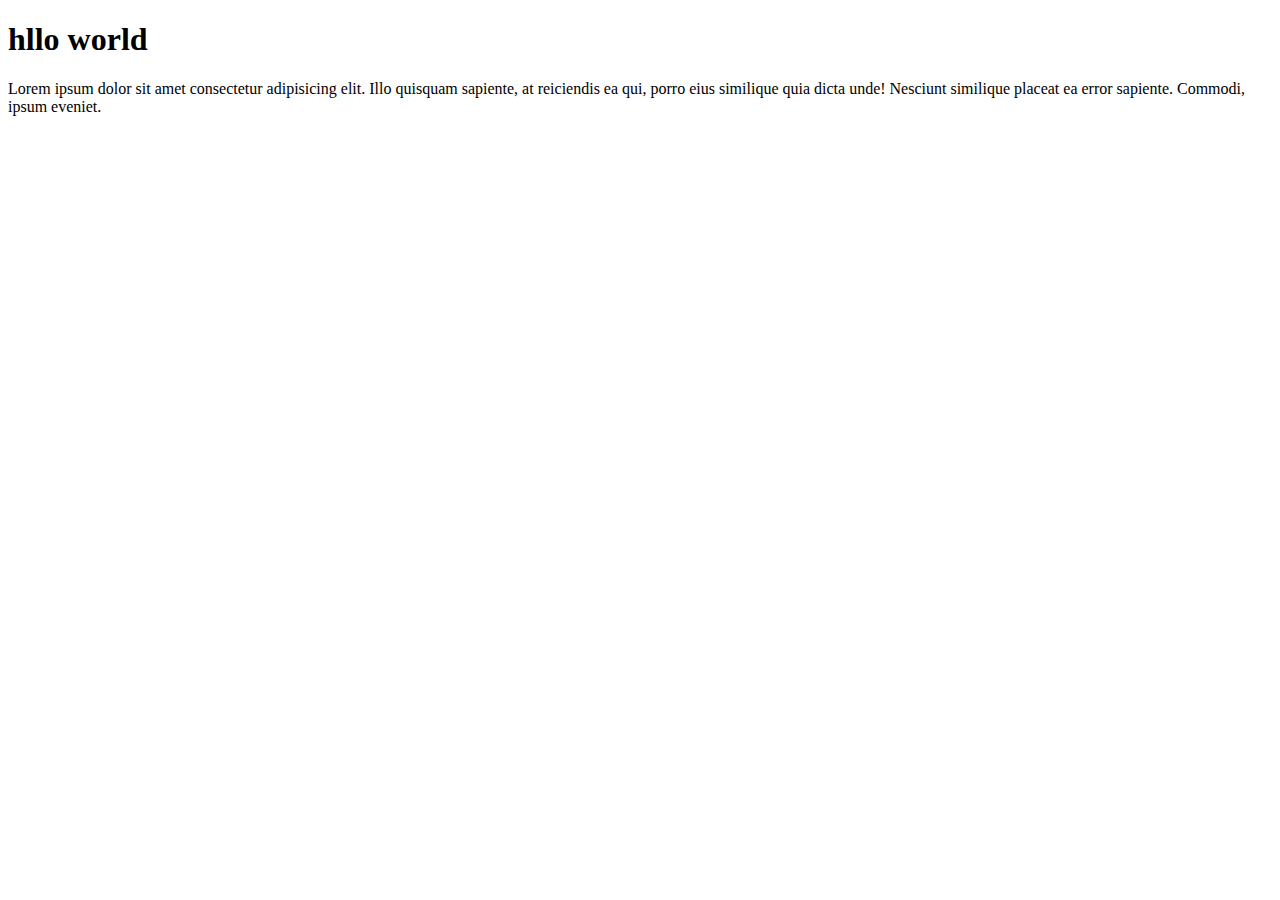
<file: block-BHaaac/index.html>
<!--
### Hello world

TODO:
Make a simple page that prints "Hello World!" in a heading level 1 element, following with a long paragraph. The paragraph can have any text content.
-->
<!DOCTYPE html>
<html lang="en">
<head>
    <meta charset="UTF-8">
    <meta http-equiv="X-UA-Compatible" content="IE=edge">
    <meta name="viewport" content="width=device-width, initial-scale=1.0">
    <title>Document</title>
</head>
<body>
    <h1>hllo world</h1>
    <p>Lorem ipsum dolor sit amet consectetur adipisicing elit. Illo quisquam sapiente, at reiciendis ea qui, porro eius similique quia dicta unde! Nesciunt similique placeat ea error sapiente. Commodi, ipsum eveniet.</p>
</body>
</html>
</file>
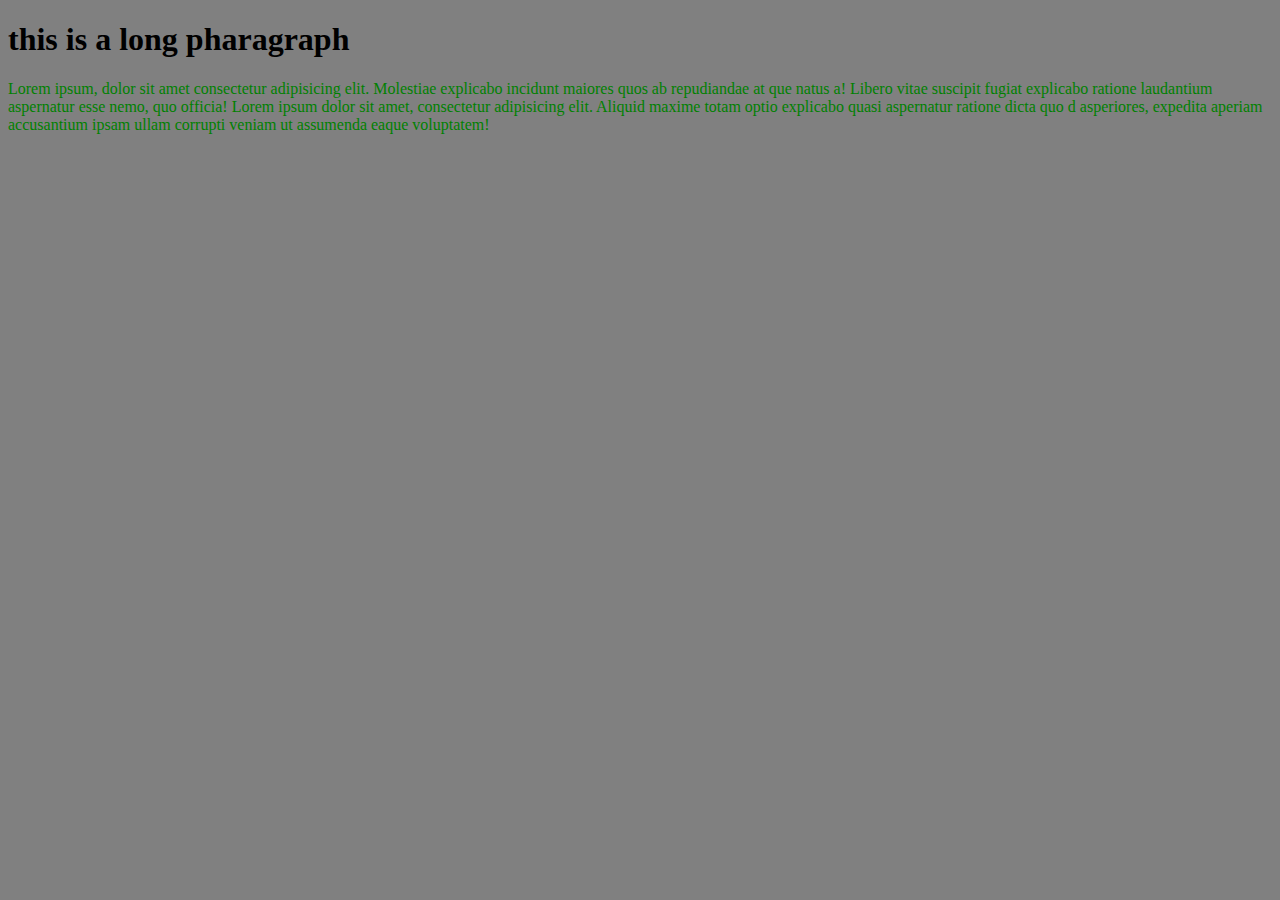
<file: block-BHaaaf/index.html>
<!-- 
  ### Create a simple page with an external stylesheet.

  TODO:
    - Create a simple page `(index.html)` with one heading following with a long paragraph.
    - Create an external stylesheet `(style.css)` and change the color and font size of the heading and paragraph.
    - Also, change the background color of the body.
    - Use different selectors to select different elements.
-->

<!DOCTYPE html>
<html lang="en">
<head>
  <meta charset="UTF-8">
  <meta http-equiv="X-UA-Compatible" content="IE=edge">
  <meta name="viewport" content="width=device-width, initial-scale=1.0">
  <title>Document</title>
  <link rel="stylesheet" href="style.css">
</head>
<body>
  <h1>this is a long pharagraph</h1>
  <p>Lorem ipsum, dolor sit amet consectetur adipisicing elit. Molestiae explicabo incidunt maiores quos ab repudiandae at
    que natus a! Libero vitae suscipit fugiat explicabo ratione laudantium aspernatur esse nemo, quo officia! Lorem ipsum dolor sit amet, consectetur adipisicing elit. Aliquid maxime totam optio explicabo quasi aspernatur ratione dicta quo
    d asperiores, expedita aperiam accusantium ipsam ullam corrupti veniam ut assumenda eaque voluptatem!</p>
</body>
</html>
</file>
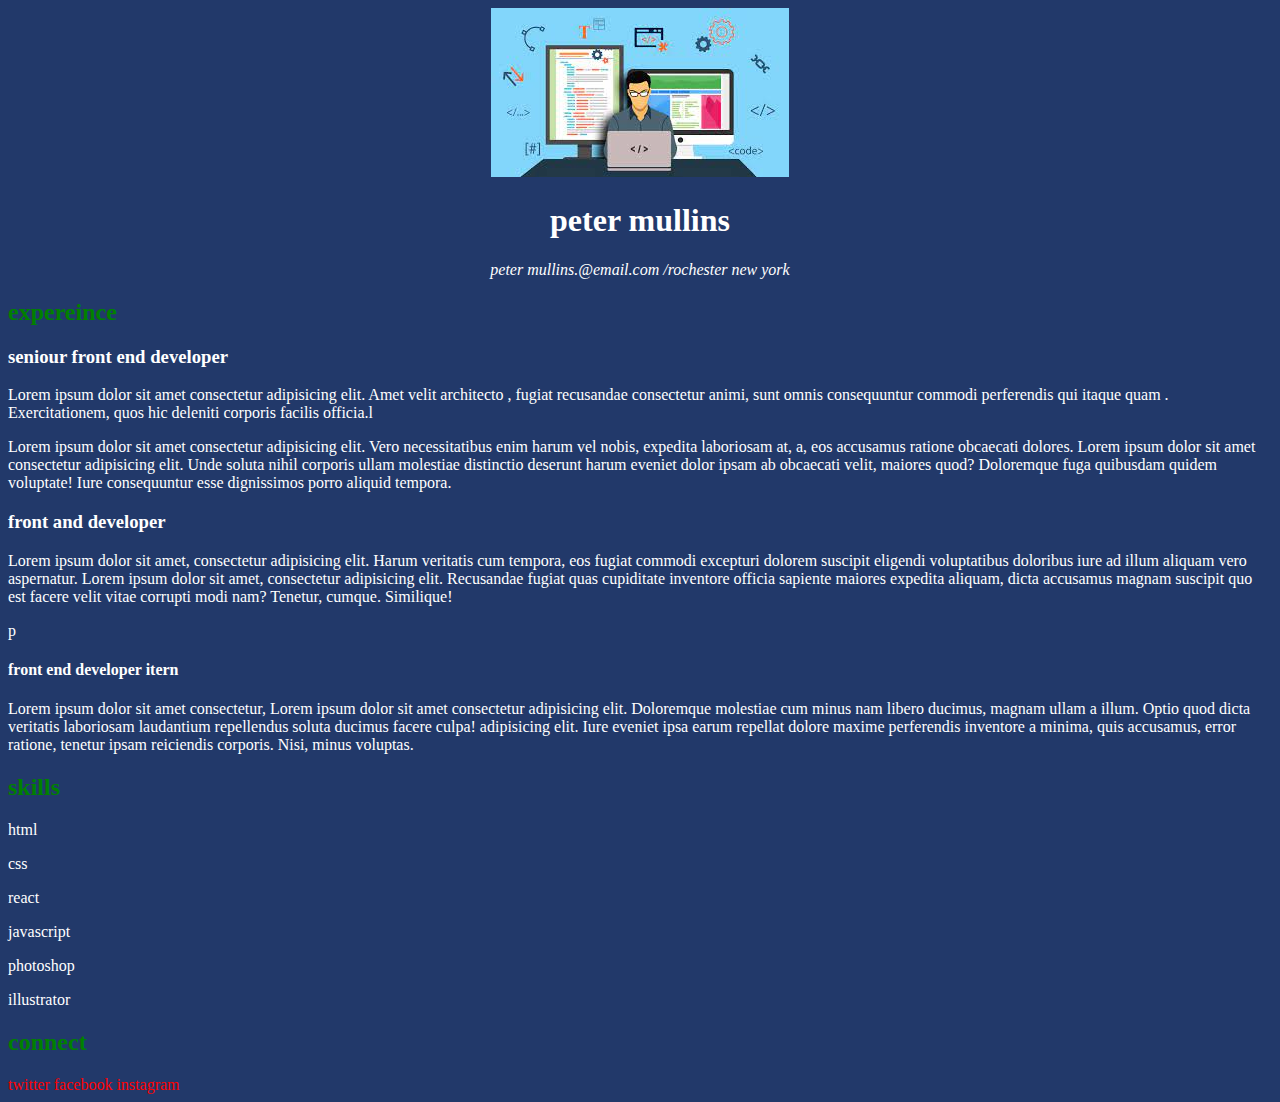
<file: block-BHaaag/index.html>
<!-- 
  ### Create a page according to the design shown below.

  TODO:
    - Open this image in a window for the design layout - (https://raw.githubusercontent.com/suraj122/AC-STYLE-images/master/introduction/assignment1.png)
    - Use external stylesheet to style the page.
    - For different level of heading use different heading elements. We have Six level of heading elements:
      - `<h1></h1>`
      - `<h2></h2>`
      - `<h3></h3>`
      - `<h4></h4>`
      - `<h5></h5>`
      - `<h6></h6>`

    - Wrap the text or word inside `<strong></strong> or <b></b>` tag to make it bold.
    - Wrap the text or word inside `<em></em> or <i></i>` tag to make it italicize.
    - Use `<address></address>` tag for addresses. 
-->

<!DOCTYPE html>
<html lang="en">
  <head>
    <meta charset="UTF-8" />
    <meta http-equiv="X-UA-Compatible" content="IE=edge" />
    <meta name="viewport" content="width=device-width, initial-scale=1.0" />
    <title>Document</title>
    <link rel="stylesheet" href="style.css">
  </head>
  <body>
    <div class="img">
      <img src="img.jpg" alt="pic">
      <h1>peter mullins</h1>
      <address>peter mullins.@email.com /rochester new york</address>
    </div>
   
<h2>expereince</h2>
<h3>seniour front end developer</h3>
<p>Lorem ipsum dolor sit amet consectetur adipisicing elit. Amet velit architecto
  , fugiat recusandae consectetur animi, sunt omnis consequuntur commodi perferendis qui itaque quam
  . Exercitationem, quos hic deleniti corporis facilis officia.l</p>
  <p>Lorem ipsum dolor sit amet consectetur adipisicing elit. Vero necessitatibus enim harum vel nobis, expedita laboriosam at, a, eos accusamus ratione obcaecati dolores.
    Lorem ipsum dolor sit amet consectetur adipisicing elit. Unde soluta nihil corporis ullam molestiae distinctio deserunt harum eveniet dolor ipsam ab obcaecati velit,
     maiores quod? Doloremque fuga quibusdam quidem voluptate! Iure consequuntur esse dignissimos porro aliquid tempora.</p>
 <h3>front and developer</h3>
 <p>Lorem ipsum dolor sit amet, consectetur adipisicing elit. Harum veritatis cum tempora, eos fugiat commodi excepturi dolorem suscipit eligendi voluptatibus doloribus iure ad illum aliquam vero aspernatur.
   Lorem ipsum dolor sit amet, consectetur adipisicing elit. Recusandae fugiat quas cupiditate inventore officia sapiente maiores expedita aliquam,
    dicta accusamus magnam suscipit quo est facere velit vitae corrupti modi nam? Tenetur, cumque. Similique!</p>
p
<h4>front end developer itern</h4>
<p>Lorem ipsum dolor sit amet consectetur,
  Lorem ipsum dolor sit amet consectetur adipisicing elit. Doloremque molestiae cum minus nam libero ducimus, magnam ullam a illum.
   Optio quod dicta veritatis laboriosam laudantium repellendus soluta ducimus facere culpa! adipisicing elit. Iure eveniet ipsa earum repellat dolore maxime perferendis inventore a minima, quis accusamus, error ratione, tenetur ipsam reiciendis corporis. Nisi, minus voluptas.</p>  


   <h2>skills</h2>
   <p>html</p>
   <p>css</p>
<p>react</p>
<p>javascript</p>
<p>photoshop</p>
<p>illustrator</p>
<h2>connect</h2>
<span>twitter</span>  <span>facebook</span> <span>instagram</span>
</file>
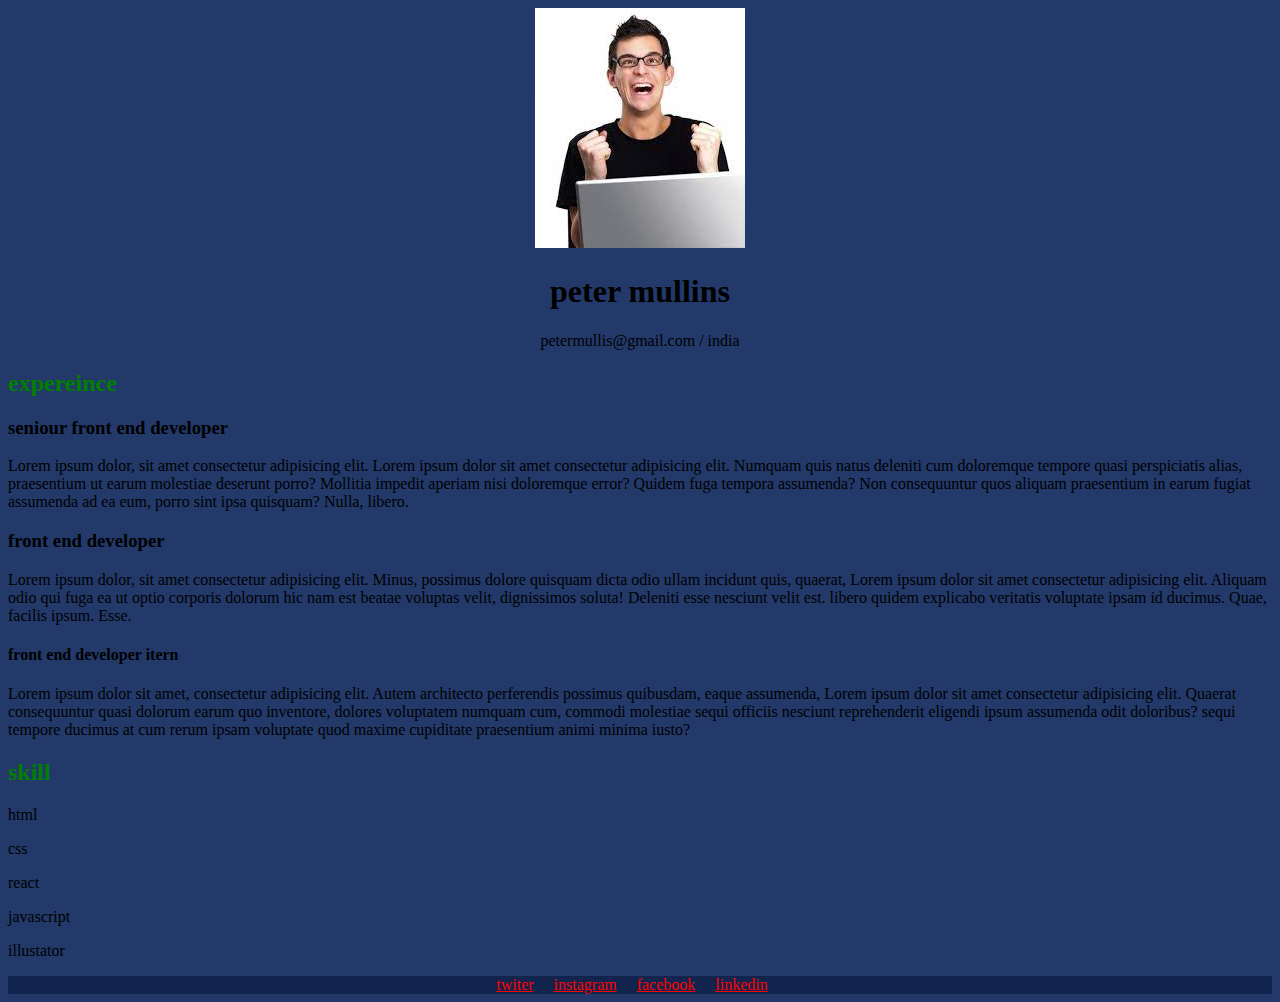
<file: block-BHaaai/index.html>
<!-- 
  ### Create a page according to the design shown below.

  TODO:
    - Open this image in a window for the design layout - (https://raw.githubusercontent.com/suraj122/AC-STYLE-images/master/introduction/assignment2.png)
    - Use external stylesheet to style the page.
    - For applying image use `<img src="" alt="">` tag. 
      Keep source of the image inside `src=""` attribute. 
      Put an alternative text of the image inside `alt=""` attribute. 
      You can can also apply width and height to the image by applying `width="" and height=""` attribute inside image tag. for example - `<img src="suraj.jpg" alt="suraj" width="200" height="200">`
    - For centering the element apply `text-align: center`, to the parent of the element in CSS. 
-->
<!DOCTYPE html>
<html lang="en">
<head>
  <meta charset="UTF-8">
  <meta http-equiv="X-UA-Compatible" content="IE=edge">
  <link rel="stylesheet" href="./style.css">
  <meta name="viewport" content="width=device-width, initial-scale=1.0">
  <link rel="stylesheet" href="style.css">
  <title>Document</title>
</head>
<body>
  <div class="center-div">
    <img src="./download.jpg" alt="">
    <h1>peter mullins</h1>
    <p>petermullis@gmail.com / india</p>
  </div>

    <h2>expereince</h2>
    <h3>seniour front end developer</h3>
    <p>Lorem ipsum dolor, sit amet consectetur adipisicing elit.
      Lorem ipsum dolor sit amet consectetur adipisicing elit. Numquam quis natus deleniti cum doloremque tempore quasi perspiciatis alias,
       praesentium ut earum molestiae deserunt porro? Mollitia impedit aperiam nisi doloremque error? Quidem fuga tempora assumenda? Non consequuntur quos aliquam praesentium in earum fugiat assumenda ad ea eum, porro sint ipsa quisquam? Nulla, libero.</p>
  <h3>front end developer</h3>
  <p>Lorem ipsum dolor, sit amet consectetur adipisicing elit. Minus, possimus dolore quisquam dicta odio ullam incidunt quis, quaerat,
    Lorem ipsum dolor sit amet consectetur adipisicing elit. Aliquam odio qui fuga ea ut optio corporis dolorum hic nam est beatae voluptas velit,
     dignissimos soluta! Deleniti esse nesciunt velit est. libero quidem explicabo veritatis voluptate ipsam id ducimus. Quae, facilis ipsum. Esse.</p>
<h4>front end developer itern</h4>
<p>Lorem ipsum dolor sit amet, consectetur adipisicing elit. Autem architecto perferendis possimus quibusdam, eaque assumenda,
  Lorem ipsum dolor sit amet consectetur adipisicing elit. Quaerat consequuntur quasi dolorum earum quo inventore, dolores voluptatem numquam cum, 
  commodi molestiae sequi officiis nesciunt reprehenderit eligendi ipsum assumenda odit doloribus? sequi tempore ducimus at cum rerum ipsam voluptate quod maxime cupiditate praesentium animi minima iusto?</p>
  <h2>skill</h2>

   <p>html</p>
   <p>css</p>
   <p>react</p>
   <p>javascript</p>
   <p>illustator</p>
   
<div class="center-div bg-clr">
  <a href="#twiter">twiter</a>
  <a href="instagram">instagram</a>
  <a href="facebook">facebook</a>
  <a href="linkedin">linkedin</a>
</div>
  
</body>
</html>
</file>
<file: block-BHaaaf/style.css>
h1{
    font-size: 32px;
}

p{
    color: green;
}

body{
    background-color: grey;
}
</file>
<file: block-BHaaag/style.css>
body{
    background: #22396A;
    color: #ffff;
}


h2{
    color: green;
}


span{
    color: red;
}

.img{
    text-align: center;
}
</file>
<file: block-BHaaai/style.css>
body{
    background-color:#22396A;
}
.center-div {
    text-align: center;
}

h2{
    color: green;
}

.bg-clr{
    background-color: #11244D;
}

a{
    color: red;
    margin-right: 16px;
}
</file>
